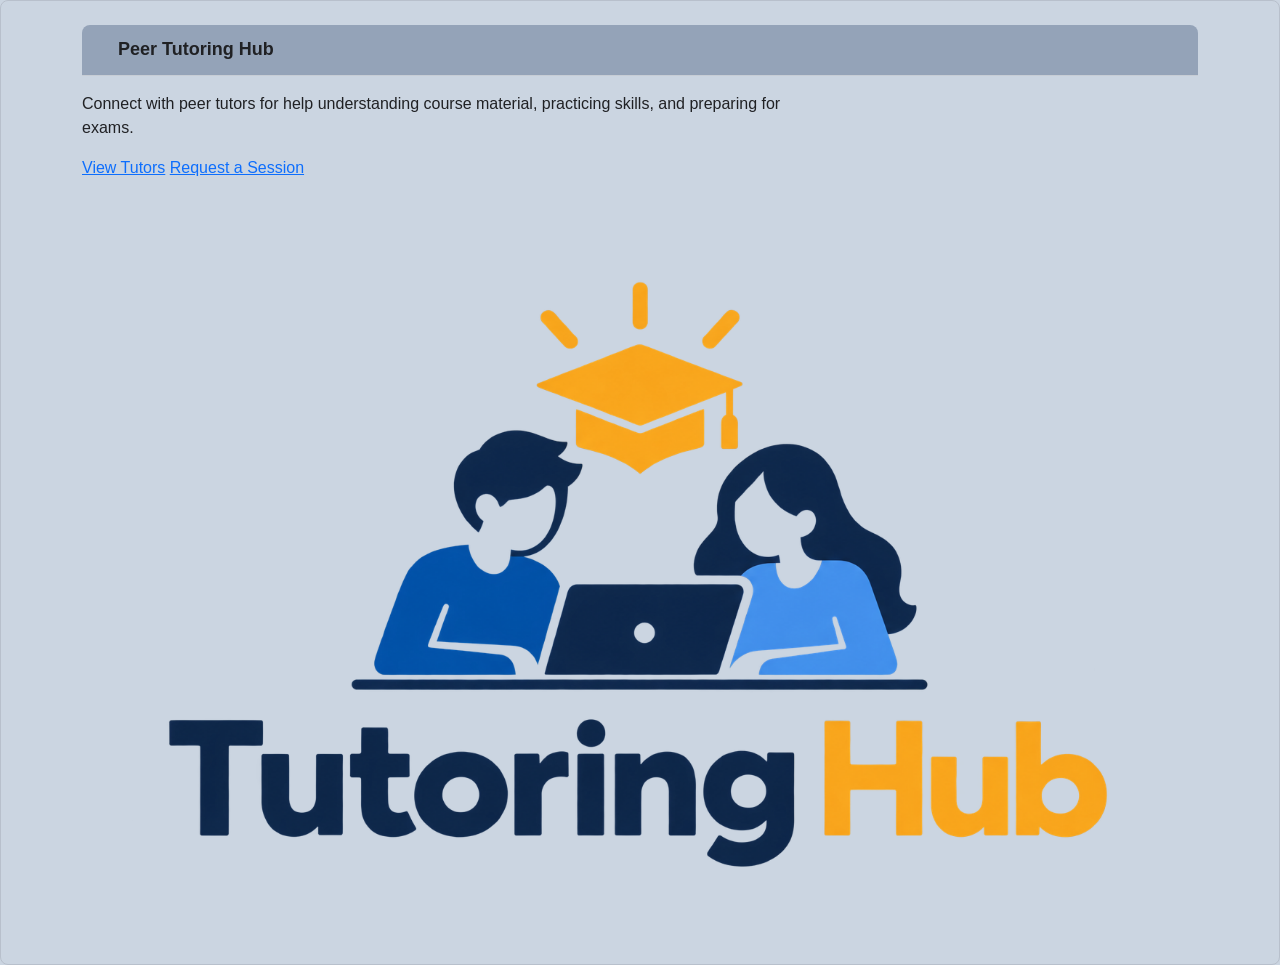
<file: index.html>
<!doctype html>
<html lang="en">

<head>
    <meta charset="utf-8">
    <meta name="viewport" content="width=device-width, initial-scale=1">
    <title>Peer Tutoring Hub</title>
    <link rel="stylesheet" href="https://cdn.jsdelivr.net/npm/bootstrap@5.3.8/dist/css/bootstrap.min.css">
    <link rel="stylesheet" href="css/styles.css">
</head>

<body>
    <main class="container py-4">
        <h1>Peer Tutoring Hub</h1>

        <div class="row">
            <div class="col-12 col-md-8">
                <p class="mt-3">
                    Connect with peer tutors for help understanding course
                    material, practicing skills, and preparing for exams.
                </p>

                <nav class="mb-3">
                    <a href="tutors.html">View Tutors</a>
                    <a href="request-form.html">Request a Session</a>
                </nav>
            </div>

            <div class="col-12">
                <img src="images/tutoring.png"
                     class="img-fluid"
                     alt="Tutoring Hub logo showing two people working at a laptop beneath a graduation cap">
            </div>
        </div>
    </main>
</body>

</html>
</file>
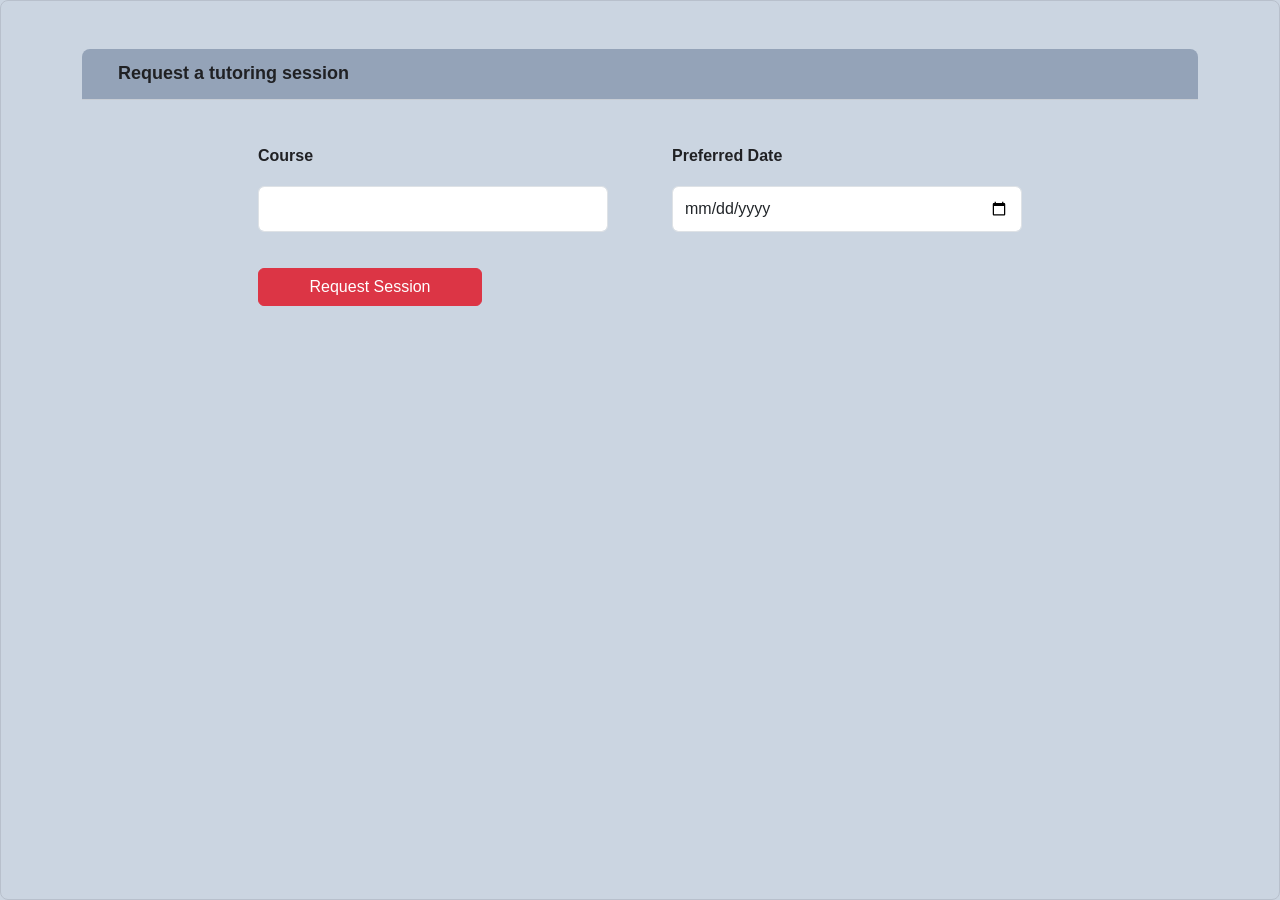
<file: request-form.html>
<html>

<head>
    <meta name="viewport" content="width=device-width, initial-scale=1">
    <link rel="stylesheet" href="https://cdn.jsdelivr.net/npm/bootstrap@5.3.8/dist/css/bootstrap.min.css">
    <link rel="stylesheet" href="css/styles.css">
    
</head>

<body>
    <main class="container py-5">
        <h1>Request a tutoring session</h1>
            
        <form class="request-form" action="process-request.php" method="post">        
			<label for="course" class="form-label">Course</label>
			<input id="course" name="course" type="text" class="form-control" required>
          
			<label for="date" class="form-label">Preferred Date</label>
			<input id="date" name="date" type="date" class="form-control" required>
    
			<button type="submit" class="btn btn-danger">Request Session</button>
        </form>
    </main>
</body>

</html>
</file>
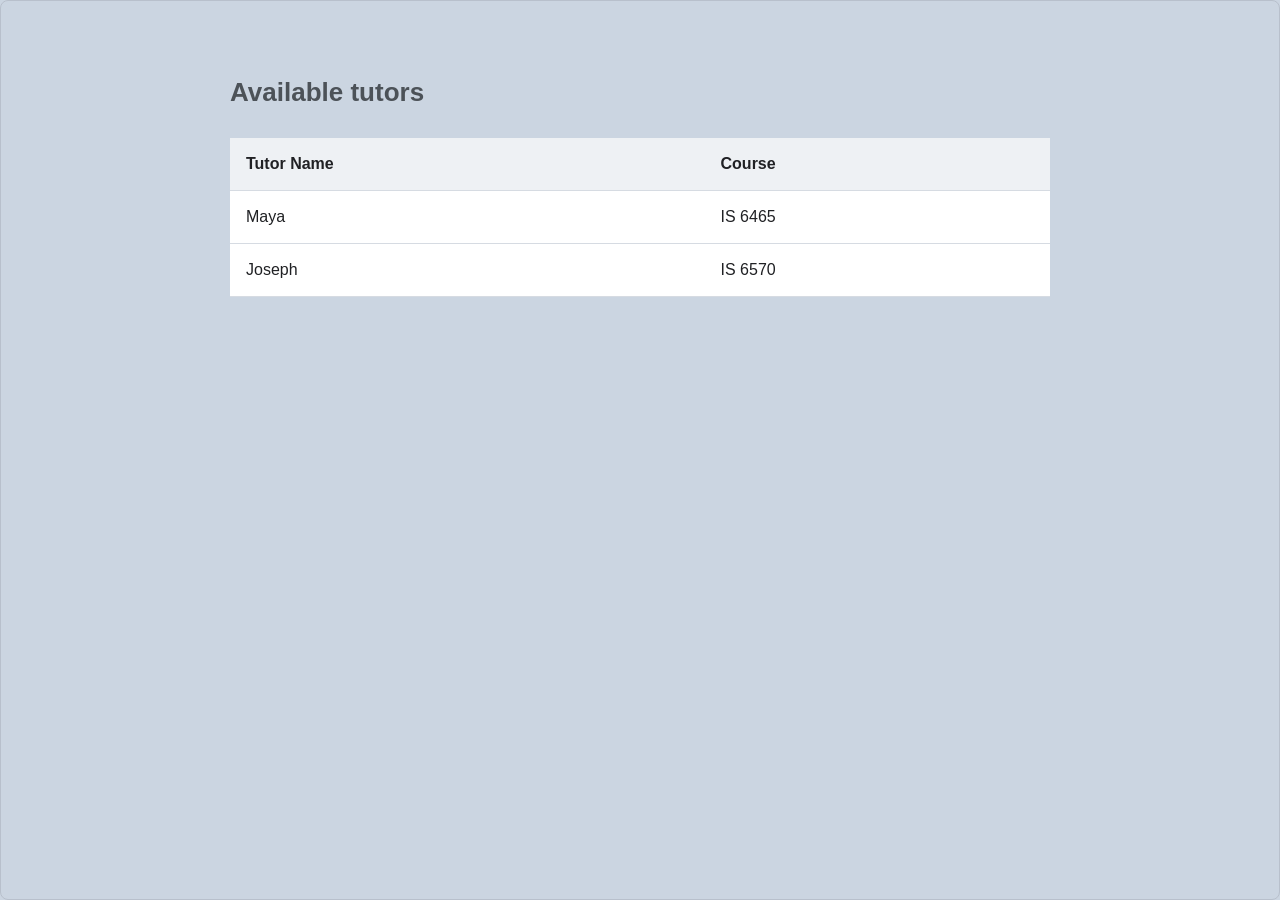
<file: tutors.html>
<!doctype html>
<html lang="en">
<head>
  <meta charset="utf-8">
  <meta name="viewport" content="width=device-width, initial-scale=1">
  <link rel="stylesheet" href="https://cdn.jsdelivr.net/npm/bootstrap@5.3.8/dist/css/bootstrap.min.css">
  <link rel="stylesheet" href="css/styles.css">
  <title>Available Tutors</title>
</head>
<body>
  <main class="container py-4">
    <table>
      <caption>Available tutors</caption>
      <thead>
        <tr>
          <th>Tutor Name</th>
          <th>Course</th>
        </tr>
      </thead>
      <tbody>
        <tr>
          <td>Maya</td>
          <td>IS 6465</td>
        </tr>
        <tr>
          <td>Joseph</td>
          <td>IS 6570</td>
        </tr>
      </tbody>
    </table>
  </main>
</body>
</html>
</file>
<file: css/styles.css>
/* Peer Tutoring Hub
   Shared stylesheet for tutoring.html, request-form.html, and tutors.html
*/

* {
    box-sizing: border-box;
}

body {
    margin: 0;
    font-family: Arial, Helvetica, sans-serif;
    color: #202124;
    background-color: #cbd5e1;
    border: 1px solid #b8c0cc;
    border-radius: 8px;
    min-height: 100vh;
}

.welcome-page {
    min-height: 100vh;
    display: flex;
    align-items: center;
    justify-content: center;
    background: linear-gradient(135deg, #f8fbff 0%, #eaf3ff 100%);
    border: none;
    border-radius: 0;
}

.welcome-card {
    background: #fff;
    border-radius: 20px;
    box-shadow: 0 20px 40px rgba(15, 23, 42, 0.08);
    padding: 3rem;
}

.badge {
    display: inline-block;
    padding: 0.5rem 1rem;
    border-radius: 999px;
    background-color: #ffe4e6;
    color: #b42318;
    font-weight: 700;
    letter-spacing: 0.08rem;
    margin-bottom: 1rem;
}

.welcome-card h1 {
    font-size: clamp(2.5rem, 5vw, 4rem);
    font-weight: 800;
    color: #1f2937;
    margin-bottom: 1rem;
}

.text-accent {
    color: #dc3545;
}

.btn-danger {
    background-color: #dc3545;
    border-color: #dc3545;
}

.btn-danger:hover {
    background-color: #bb2d3b;
    border-color: #b02a37;
}

.btn-outline-secondary {
    border-width: 2px;
}

/* Page heading / top bar */
h1 {
    margin: 0;
    padding: 14px 36px;
    font-size: 18px;
    font-weight: 700;
    background-color: #94a3b8;
    border-bottom: 1px solid #c7cdd5;
    border-radius: 8px 8px 0 0;
}

/* Request form */
form {
    max-width: 820px;
    margin: 0 auto;
    padding: 34px 28px 24px;
    display: grid;
    grid-template-columns: 1fr 1fr;
    column-gap: 64px;
    row-gap: 10px;
}

form br {
    display: none;
}

form label {
    font-size: 16px;
    font-weight: 700;
    margin-top: 10px;
}

label[for="course"] {
    grid-column: 1;
    grid-row: 1;
}

#course {
    grid-column: 1;
    grid-row: 2;
}

label[for="date"] {
    grid-column: 2;
    grid-row: 1;
}

#date {
    grid-column: 2;
    grid-row: 2;
}

select,
input,
textarea {
    width: 100%;
    min-height: 46px;
    padding: 10px 14px;
    font: inherit;
    color: #374151;
    background-color: #ffffff;
    border: 1px solid #aeb8c5;
    border-radius: 8px;
}

select:focus,
input:focus,
textarea:focus {
    outline: 2px solid #7aa7d9;
    outline-offset: 2px;
}

button {
    grid-column: 1;
    grid-row: 3;
    width: 224px;
    margin-top: 26px;
    padding: 12px 20px;
    font-size: 16px;
    font-weight: 700;
    color: #ffffff;
    background-color: #d60000;
    border: 0;
    border-radius: 8px;
    cursor: pointer;
}

button:hover {
    background-color: #b90000;
}

button:focus-visible {
    outline: 3px solid #111827;
    outline-offset: 3px;
}

/* Tutor table */
table {
    width: calc(100% - 80px);
    max-width: 820px;
    margin: 40px auto;
    border-collapse: collapse;
    background-color: #ffffff;
}

caption {
    margin-bottom: 18px;
    text-align: left;
    font-size: 26px;
    font-weight: 700;
    caption-side: top;
}

th,
td {
    padding: 14px 16px;
    text-align: left;
    border-bottom: 1px solid #d6dbe2;
}

th {
    background-color: #eef1f4;
    font-weight: 700;
}

/* Responsive layout */
@media (max-width: 700px) {
    h1 {
        padding: 14px 20px;
    }

    form {
        grid-template-columns: 1fr;
        padding: 28px 20px;
        column-gap: 0;
    }

    label[for="course"],
    #course,
    label[for="date"],
    #date,
    button {
        grid-column: 1;
    }

    label[for="course"] {
        grid-row: 1;
    }

    #course {
        grid-row: 2;
    }

    label[for="date"] {
        grid-row: 3;
        margin-top: 18px;
    }

    #date {
        grid-row: 4;
    }

    button {
        grid-row: 5;
        width: 100%;
    }

    table {
        width: calc(100% - 40px);
    }

    .request-form {
        max-width: 42rem;
        padding: 2rem;
        background-color: #ffffff;
    }

}
</file>
